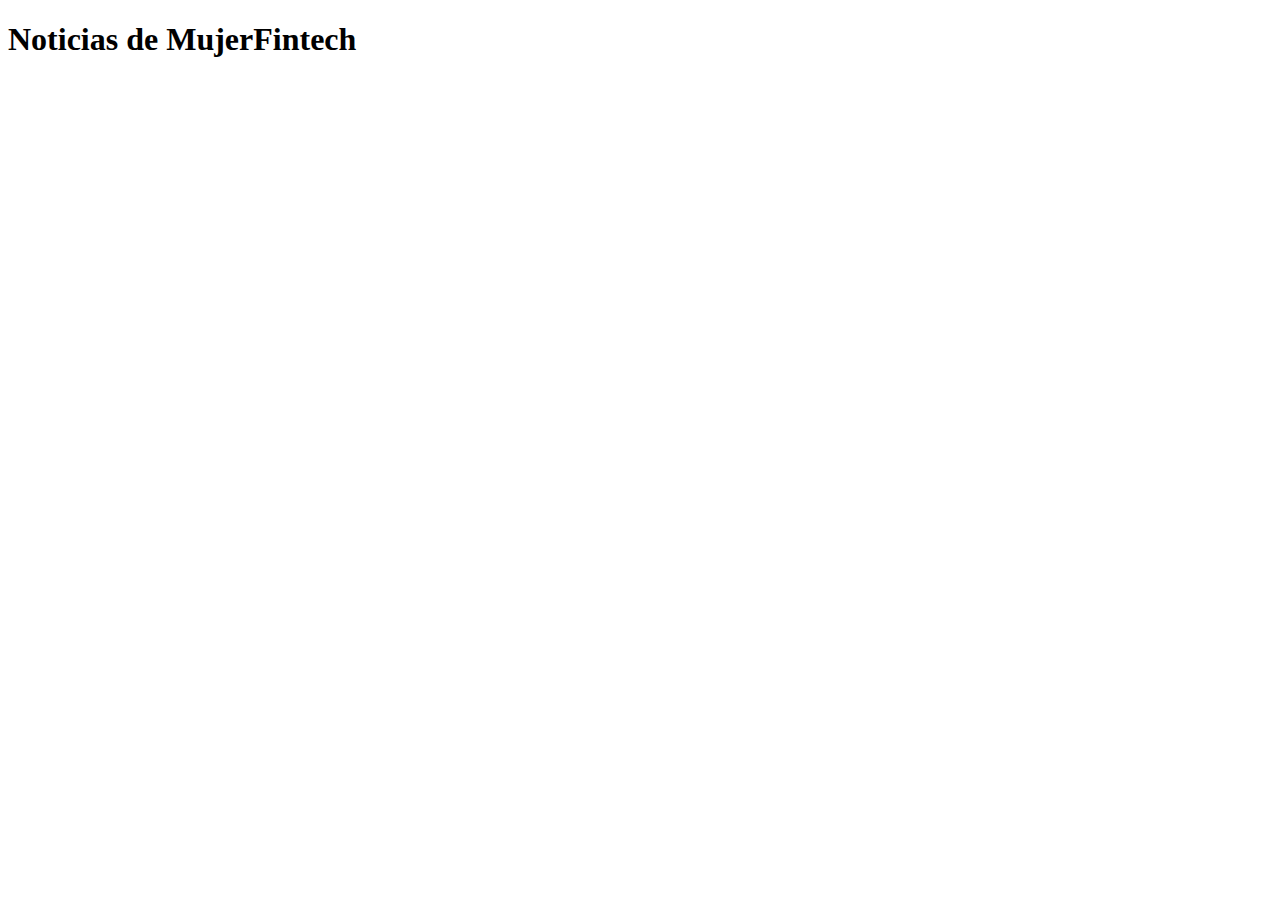
<file: mujerfintech/src/main/resources/templates/index.html>
<!DOCTYPE html>
<html lang="es">
<head>
    <meta charset="UTF-8">
    <meta name="viewport" content="width=device-width, initial-scale=1.0">
    <title>Noticias</title>
</head>
<body>
    <h1>Noticias de MujerFintech</h1>
    <ul id="noticias"></ul>

    <script>
        fetch('http://localhost:8080/api/noticias')
            .then(response => response.json())
            .then(data => {
                const noticiasList = document.getElementById('noticias');
                data.forEach(noticia => {
                    const li = document.createElement('li');
                    li.textContent = noticia.titulo;
                    noticiasList.appendChild(li);
                });
            });
    </script>
</body>
</html>
</file>
